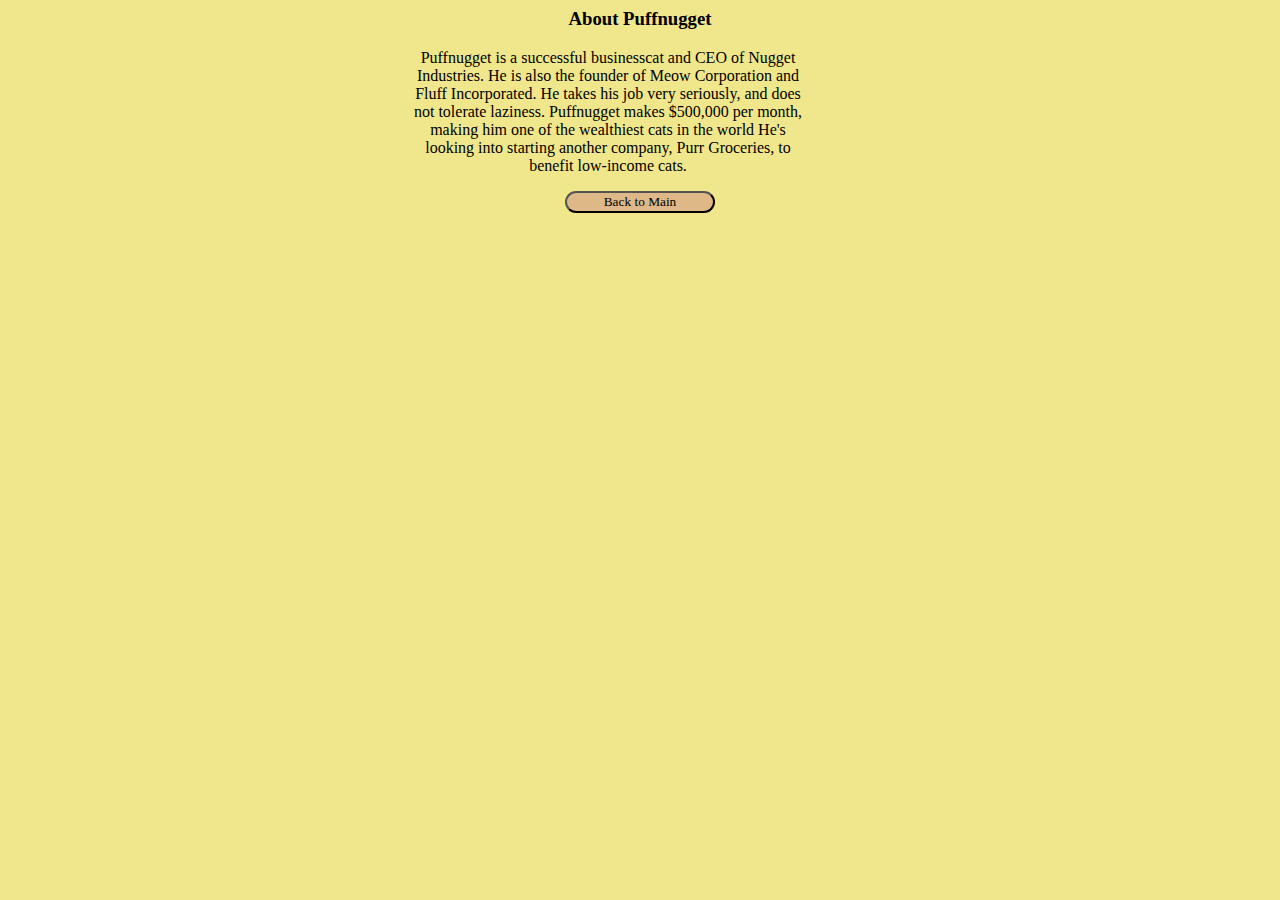
<file: about.html>
<head>
    <Title>About Puffnugget</Title>
    <script src="button.js"></script>
    <link rel="stylesheet" type="text/css" href="style.css">
</head>
<body class="otherBodies">
    <h3 class="H3">About Puffnugget</h3>
    <p class="pTags">
        Puffnugget is a successful businesscat and CEO of Nugget Industries. 
        He is also the founder of Meow Corporation and Fluff Incorporated. 
        He takes his job very seriously, and does not tolerate laziness.
        Puffnugget makes $500,000 per month, making him one of the wealthiest cats in the world
        He's looking into starting another company, Purr Groceries, to benefit low-income cats.
    </p>
    <button class="button" onclick="back()"> Back to Main </button>
</body>
</file>
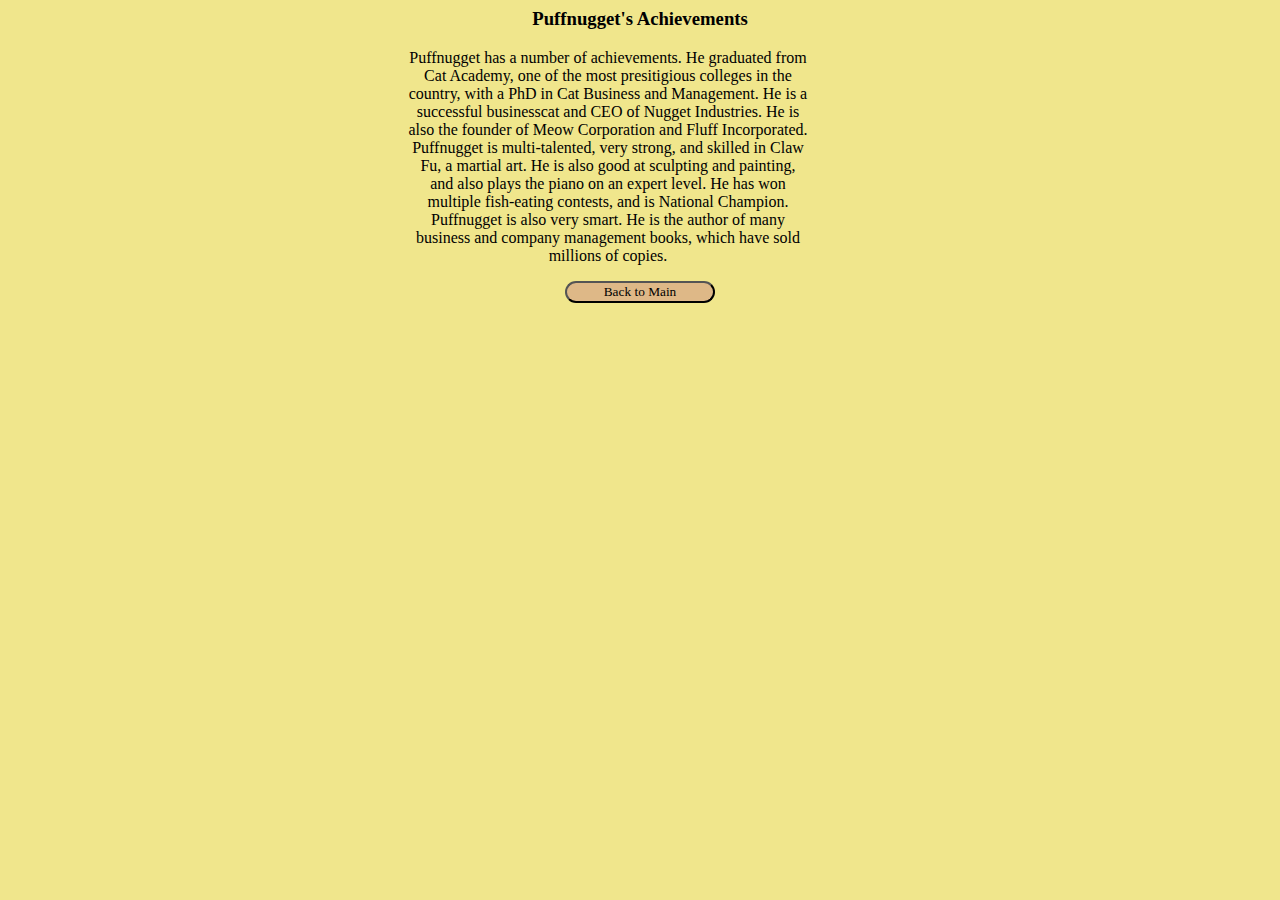
<file: achievements.html>
<head>
    <Title>Puffnugget's Achievements</Title>
    <script src="button.js"></script>
    <link rel="stylesheet" type="text/css" href="style.css">
</head>

<body class="otherBodies">
    <h3 class="H3"> Puffnugget's Achievements</h3>
    <p class="pTags">
        Puffnugget has a number of achievements. He graduated from Cat Academy,
        one of the most presitigious colleges in the country, with a PhD in Cat Business and Management.
        He is a successful businesscat and CEO of Nugget Industries.
        He is also the founder of Meow Corporation and Fluff Incorporated.
        Puffnugget is multi-talented, very strong, and skilled in Claw Fu, a martial art.
        He is also good at sculpting and painting, and also plays the piano on an expert level.
        He has won multiple fish-eating contests, and is National Champion.
        Puffnugget is also very smart. He is the author of many business and company management books, which have sold
        millions of copies.
    </p>
    <button class="button" onclick="back()"> Back to Main </button>
</body>
</file>
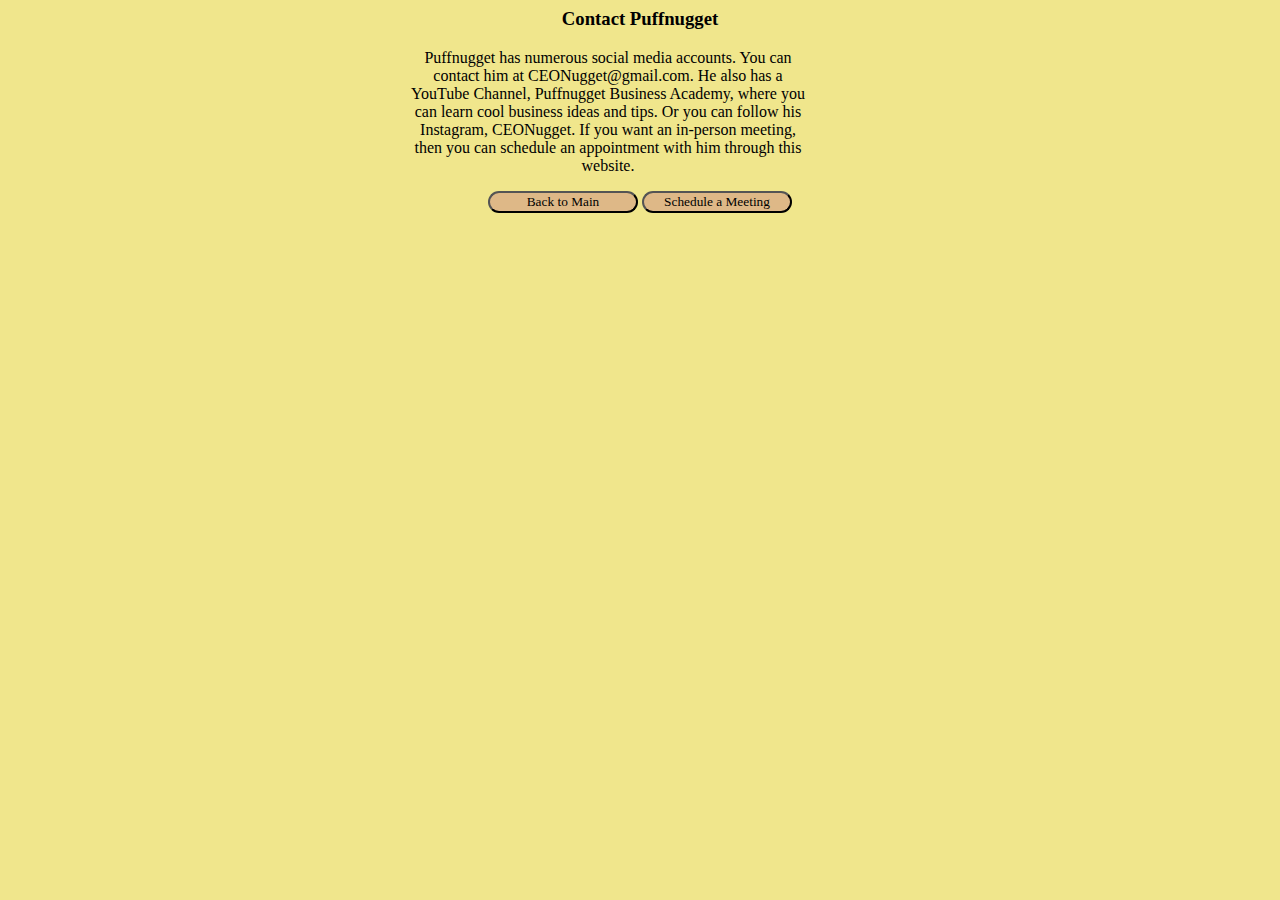
<file: contact.html>
<head>
    <title> Puffnugget </title>
    <script src="button.js"></script>
    <link rel="stylesheet" type="text/css" href="style.css">
</head>

<body class="otherBodies">
    <h3 class="H3">Contact Puffnugget</h3>
    <p class="pTags">
        Puffnugget has numerous social media accounts. You can contact him at CEONugget@gmail.com.
        He also has a YouTube Channel, Puffnugget Business Academy, where you can learn cool business ideas and tips.
        Or you can follow his Instagram, CEONugget.
        If you want an in-person meeting, then you can schedule an appointment with him through this website.
    </p>
    <button class="button" onclick="back()"> Back to Main</button>
    <button class="button" onclick="schedule()"> Schedule a Meeting </button>
</body>
</file>
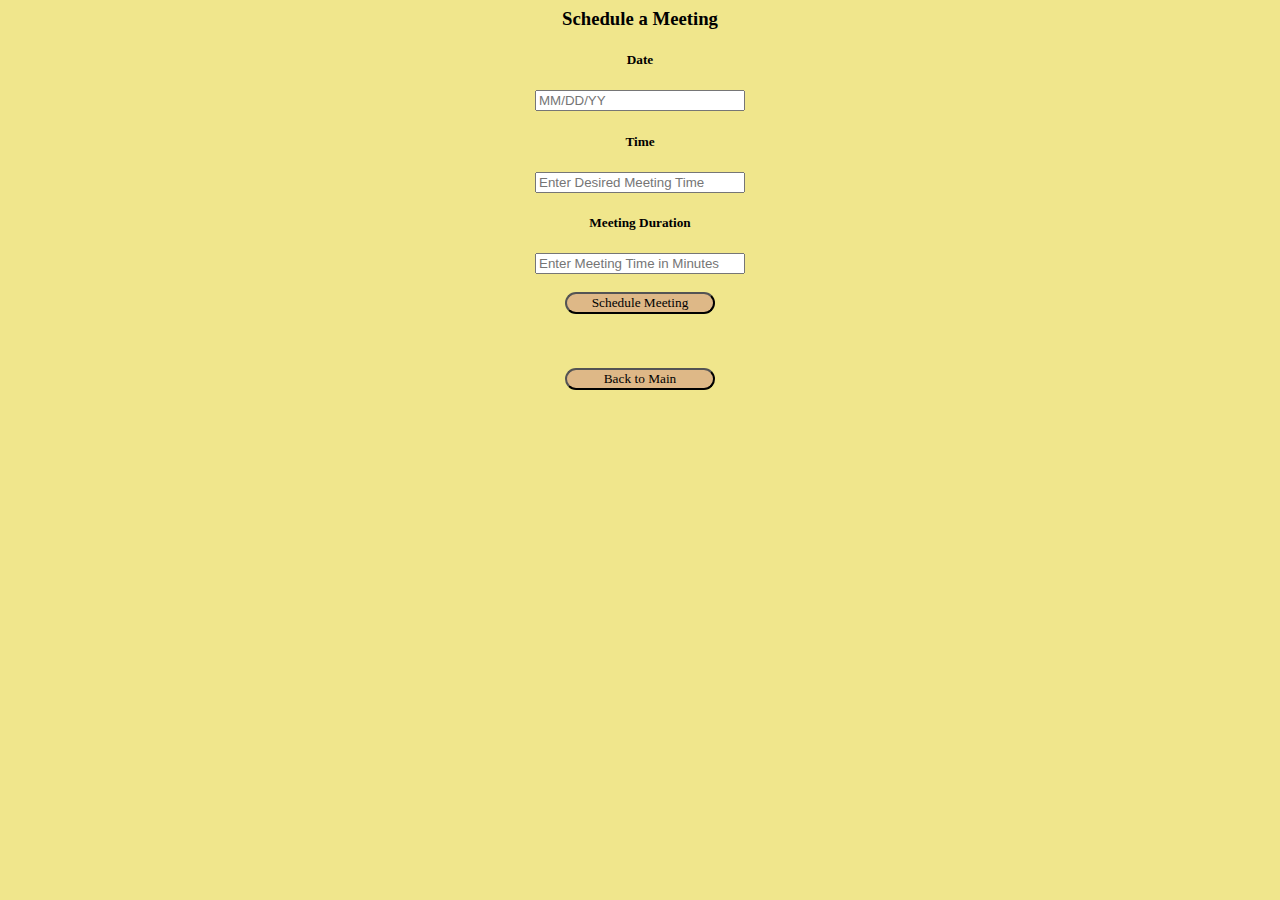
<file: schedule.html>
<head>
    <title> Schedule a Meeting With Puffnugget</title>
    <script src="button.js"></script>
    <link rel="stylesheet" type="text/css" href="style.css">
</head>

<body class="otherBodies">
    <h3 class="H3">Schedule a Meeting</h3>
    <h5>Date</h5>
    <input class="form-control" placeholder="MM/DD/YY">
    <br>
    <h5> Time </h5>
    <input class="form-control" placeholder="Enter Desired Meeting Time">
    <br>
    <h5>Meeting Duration</h5>
    <input class="form-control" placeholder="Enter Meeting Time in Minutes" type="number">
    <br>
    <br>
    <button class="button" onclick="sched()">Schedule Meeting</button>
    <br>
    <br>
    <label id="schedLbl"></label>
    <br>
    <br>
    <button class="button" onclick="back()">Back to Main</button>
</body>
</file>
<file: style.css>
#mainBody {
    text-align: center;
    background-color: khaki;
}

.button {
    width: 150px;
    background-color:burlywood;
    border-radius: 50px;
    font-family: cursive;
}

#mainH1 {
    font-family: cursive;
}

.otherBodies{
    text-align: center;
    background-color: khaki;
}

.pTags {
    padding-left: 400px;
    width: 400px;
}

.form-control {
    width: 210px;
}

#Puff {
    border-width: 50px;
    border-color: burlywood;
    border-radius: 100px;
}
</file>
